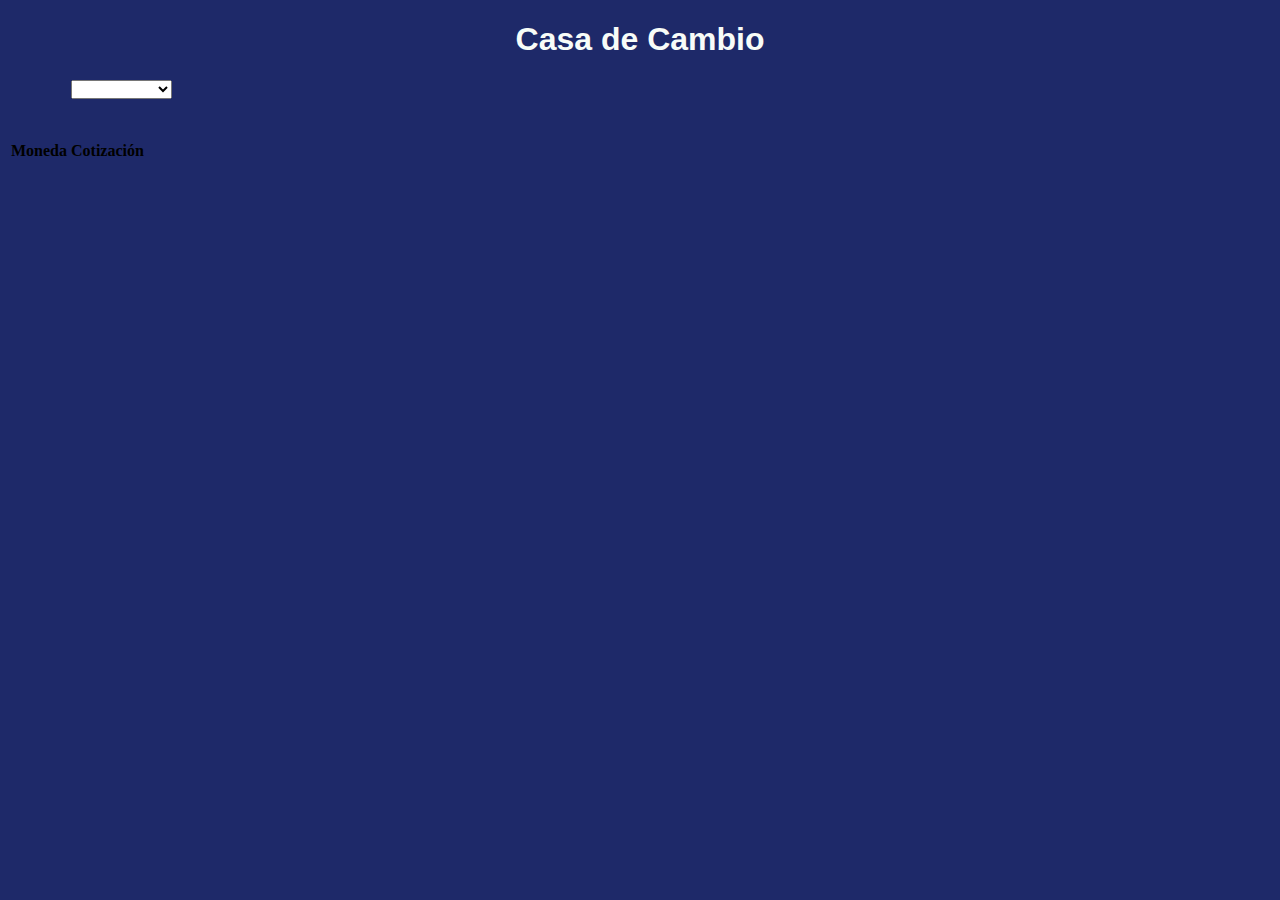
<file: Exchange/index.html>
<!DOCTYPE html>
<html lang="es">

<head>
    <meta charset="UTF-8">
    <meta http-equiv="X-UA-Compatible" content="IE=edge">
    <meta name="viewport" content="width=device-width, initial-scale=1.0">
    <title>Exchange</title>
    <!-- CSS only -->
    <link href="https://cdn.jsdelivr.net/npm/bootstrap@5.0.0-beta3/dist/css/bootstrap.min.css" rel="stylesheet"
        integrity="sha384-eOJMYsd53ii+scO/bJGFsiCZc+5NDVN2yr8+0RDqr0Ql0h+rP48ckxlpbzKgwra6" crossorigin="anonymous">
    <!-- JavaScript Bundle with Popper -->
    <script src="https://cdn.jsdelivr.net/npm/bootstrap@5.0.0-beta3/dist/js/bootstrap.bundle.min.js"
        integrity="sha384-JEW9xMcG8R+pH31jmWH6WWP0WintQrMb4s7ZOdauHnUtxwoG2vI5DkLtS3qm9Ekf"
        crossorigin="anonymous"></script>
    <link rel="stylesheet" href="css/estilos.css">
</head>

<body>
    <h1 class="title">Casa de Cambio</h1>

    <div class="form-floating contenedor-opciones-busqueda">
        <select id="monedas" ></select>


    </div>

    <div class="container contenedor-tabla">
        <table class="table table-success table-striped table-bordered" id="tabla">
            <thead class="table-primary">
                <tr>
                    <th>Moneda</th>
                    <th>Cotización</th>
                </tr>
            </thead>
            <tbody id="tabla-contenido">

            </tbody>
        </table>
    </div>
    <script src="js/exchange.js"></script>
</body>

</html>
</file>
<file: Exchange/css/estilos.css>
body {
    background-color: rgb(30, 41, 105);
    text-align: center;
}

h1 {
    color: rgb(248, 252, 248);
    font-weight: bold;
    font-family: Arial, Helvetica, sans-serif;
}

.contenedor-opciones-busqueda {
    display: grid;
    grid-template-columns: 0.1fr 1fr ;
    gap: 30px;
    width: 90%;
    margin-left: auto;
    margin-right: auto;
    margin-bottom: 40px;
    margin-top: 20px;

}
</file>
